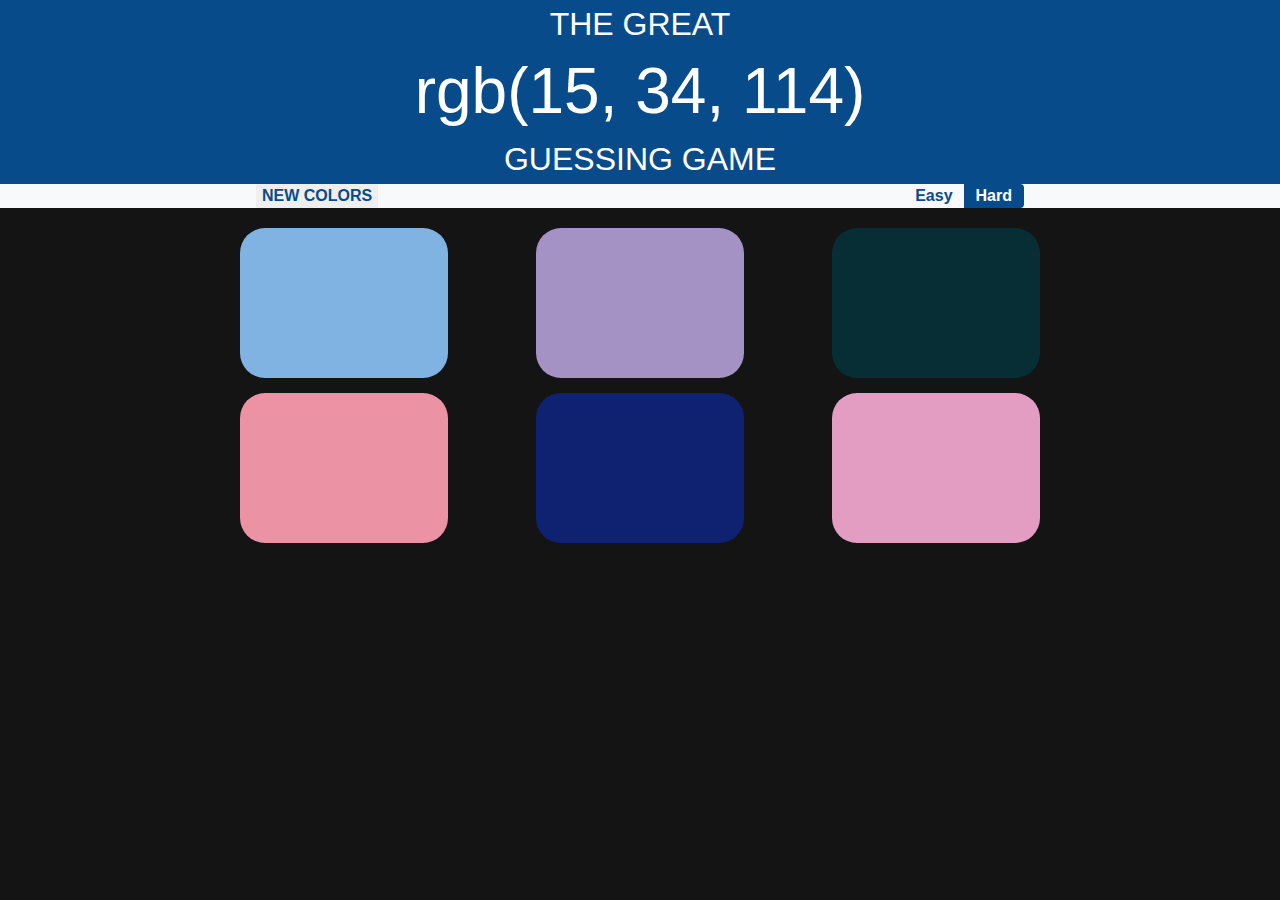
<file: index.html>
<html lang="en">
<head>
    <meta charset="UTF-8">
    <meta name="viewport" content="width=device-width, initial-scale=1.0">
    <link rel="stylesheet" href="https://stackpath.bootstrapcdn.com/bootstrap/4.4.1/css/bootstrap.min.css" integrity="sha384-Vkoo8x4CGsO3+Hhxv8T/Q5PaXtkKtu6ug5TOeNV6gBiFeWPGFN9MuhOf23Q9Ifjh" crossorigin="anonymous">
    <link rel="stylesheet" href="RGB_Training.css">
    <title>RGB guessing game</title>
    <!-- Search Engine -->
    <meta name="description" content="Trouver la couleur correspondant au code RGB">
    <meta name="image" content="https://rgb-guessing-game-xx.netlify.app/Img/rgb_game.JPG">
    <!-- Schema.org for Google -->
    <meta itemprop="name" content="RGB guessing game">
    <meta itemprop="description" content="Trouver la couleur correspondant au code RGB">
    <meta itemprop="image" content="https://rgb-guessing-game-xx.netlify.app/Img/rgb_game.JPG">
    <!-- Open Graph general (Facebook, Pinterest & Google+) -->
    <meta name="og:title" content="RGB guessing game">
    <meta name="og:description" content="Trouver la couleur correspondant au code RGB">
    <meta name="og:image" content="https://rgb-guessing-game-xx.netlify.app/Img/rgb_game.JPG">
    <meta name="image" property="og:image" content="https://rgb-guessing-game-xx.netlify.app/Img/rgb_game.JPG">
    <meta name="og:url" content="https://rgb-guessing-game-xx.netlify.app/">
    <meta name="og:type" content="website">
</head>
<body>
    <h2>THE GREAT</h2>
    <h1></h1>
    <h2>GUESSING GAME</h2>
    <nav class="navbar bg-light">
  
        <button> NEW COLORS</button> 
        <label class="noDisplay"><button>Bravo!</button></label>  
        <div class="btn-group btn-group-toggle" difficulty-container data-toggle="buttons">
          <label class="btn btn-light " id="difficulty-border1">
            <input type="radio" name="options" id="option1" autocomplete="off" > Easy
          </label>
          <label class="btn btn-light active" id="difficulty-border2">
            <input type="radio" name="options" id="option2" autocomplete="off" checked> Hard
          </label>
        </div>
    </nav>
    <div class="container">
        <div class="row">
          <div class="col cubeCouleur"></div>
          <div class="col cubeCouleur"></div>
          <div class="col cubeCouleur"></div>
        </div>
      </div>
      <div class="container">
        <div class="row">
          <div class="col cubeCouleur"></div>
          <div class="col cubeCouleur"></div>
          <div class="col cubeCouleur"></div>
        </div>
      </div>
    <script src="https://code.jquery.com/jquery-3.4.1.slim.min.js" integrity="sha384-J6qa4849blE2+poT4WnyKhv5vZF5SrPo0iEjwBvKU7imGFAV0wwj1yYfoRSJoZ+n" crossorigin="anonymous"></script>
    <script src="https://cdn.jsdelivr.net/npm/popper.js@1.16.0/dist/umd/popper.min.js" integrity="sha384-Q6E9RHvbIyZFJoft+2mJbHaEWldlvI9IOYy5n3zV9zzTtmI3UksdQRVvoxMfooAo" crossorigin="anonymous"></script>
    <script src="https://stackpath.bootstrapcdn.com/bootstrap/4.4.1/js/bootstrap.min.js" integrity="sha384-wfSDF2E50Y2D1uUdj0O3uMBJnjuUD4Ih7YwaYd1iqfktj0Uod8GCExl3Og8ifwB6" crossorigin="anonymous"></script>
    <script src="RGB_Training.js"></script>
</body>
</html>
</file>
<file: RGB_Training.css>
h1, h2{
    text-align: center;
    color: white;
    background: #084B8A;
    padding: 5px;
    margin:0px;
}
h1 {
font-size: 4rem;
}
body{
    margin:0px;
    background: RGB(20, 20, 20);
}
button{
    color: #084B8A;
    border: none;
    margin-left: 20%;
    margin-right: auto;
    font-size: 1rem;
    font-weight: 900;
    padding-top: 0;
    padding-bottom: 0;
}
.btn-group, .btn-group-vertical {
        margin-right: 20%;
        margin-left: auto;
}
.btn-light{
    
    color: #084B8A;
    border: none;
    font-size: 1rem;
    font-weight: 900;
    padding-top: 0;
    padding-bottom: 0;  
}
.btn-light:hover{
    color : #084B8A;
}
label{
    color: #084B8A;
    border: none;
    margin-left: auto;
    margin-right: auto;
    margin-bottom: 0px;
    font-size: 1rem;
    font-weight: 900;
    padding-top: 0;
    padding-bottom: 0;  
}
.navbar{
    padding: 0;
}
a:not([href]) {
    color:#084B8A;
}
div.row {
    margin-left: 10%;
    margin-right:10%;
}
div.cubeCouleur {
    border-radius: 25px;
    margin-left: 5%;
    margin-right:5%;
    margin-top: 20px;
    margin-bottom: -5px;
    height: 150px;
}
.cubeCouleur{
    opacity: 1;
    transition: opacity 0.5s; 
}
.vanish {
    opacity: 0;
}
.noDisplay{
    visibility:hidden;
}
.btn-light:not(:disabled):not(.disabled).active, .btn-light:not(:disabled):not(.disabled):active, .show>.btn-light.dropdown-toggle {
    color: white;
    margin-top: 0;
    padding: 0 px;
    background-color: #084B8A;
}
button:focus {
    outline: none;
}
#difficulty-border1{
    box-shadow:none;
}
#difficulty-border2{
    box-shadow:none;
}
label button{
    cursor: pointer;
}
</file>
